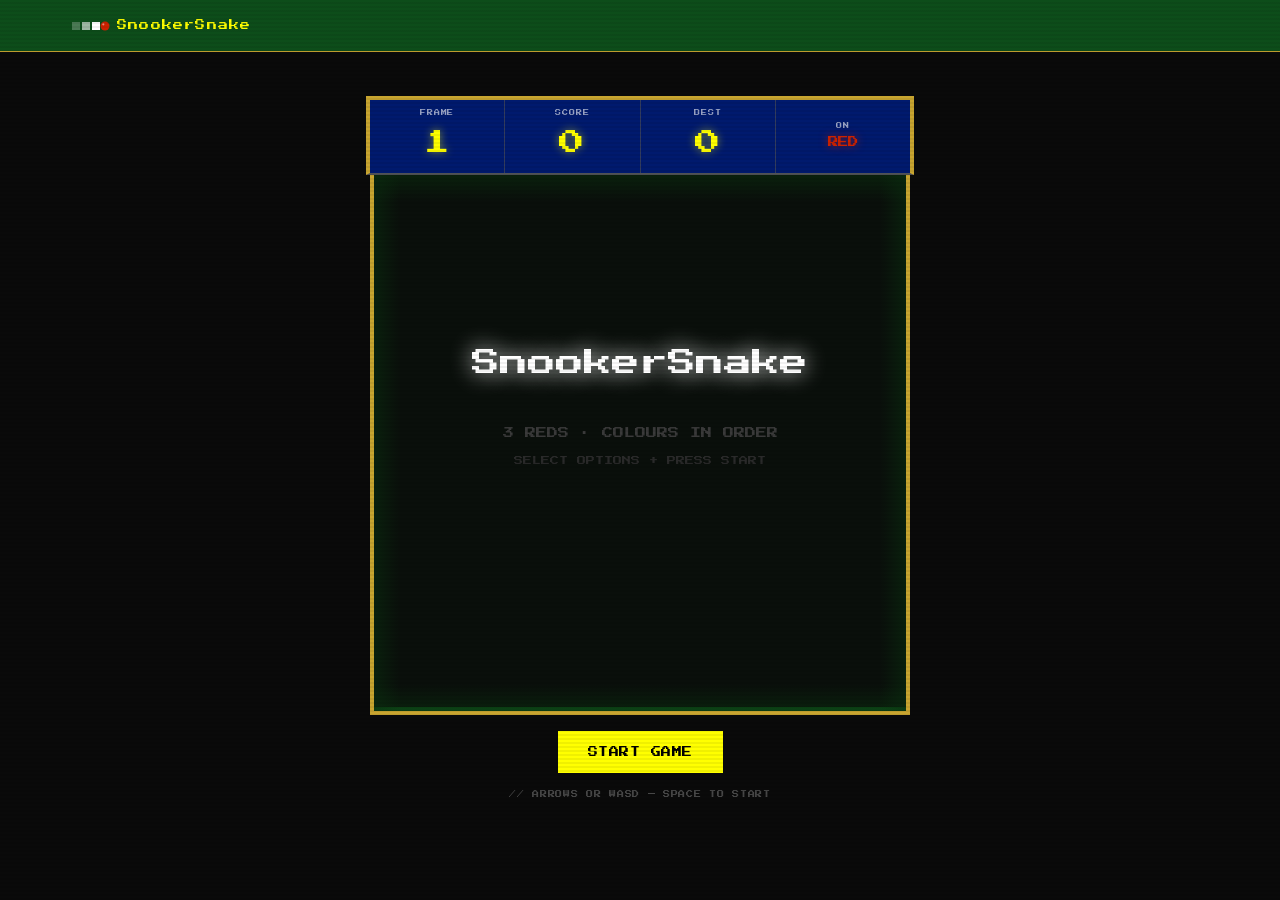
<file: index.html>
<!DOCTYPE html>
<html lang="en">
<head>
  <meta charset="UTF-8">
  <meta name="viewport" content="width=device-width, initial-scale=1.0, user-scalable=no">
  <meta name="description" content="SnookerSnake — snooker-themed snake game for web and mobile.">
  <title>SnookerSnake</title>
  <link rel="preconnect" href="https://fonts.googleapis.com">
  <link rel="preconnect" href="https://fonts.gstatic.com" crossorigin>
  <link href="https://fonts.googleapis.com/css2?family=Press+Start+2P&family=Roboto+Mono:wght@300;400;500&display=swap" rel="stylesheet">
  <link rel="stylesheet" href="styles.css">
  <link rel="stylesheet" href="game.css">
</head>
<body class="game-page">

  <header class="site-header site-header--scrolled" role="banner">
    <nav class="nav-container" aria-label="Game navigation">
      <div class="nav-logo">
        <svg class="snake-icon" width="38" height="10" viewBox="0 0 38 10" aria-hidden="true" xmlns="http://www.w3.org/2000/svg">
          <rect x="0" y="1" width="8" height="8" fill="rgba(255,255,255,0.25)"/>
          <rect x="10" y="1" width="8" height="8" fill="rgba(255,255,255,0.6)"/>
          <rect x="20" y="1" width="8" height="8" fill="rgba(255,255,255,1)"/>
          <circle cx="33" cy="5" r="4.5" fill="#cc2200"/>
          <circle cx="31.3" cy="3.3" r="1.1" fill="rgba(255,255,255,0.45)"/>
        </svg>
        SnookerSnake
      </div>
    </nav>
  </header>

  <main class="game-main">
    <div class="game-wrapper">

      <div class="score-bar">
        <div class="score-item">
          <span class="score-label" id="hud-a-label">BREAK</span>
          <span class="score-value" id="hud-a-val">0</span>
        </div>
        <div class="score-item">
          <span class="score-label" id="hud-b-label">BEST</span>
          <span class="score-value" id="hud-b-val">0</span>
        </div>
        <div class="score-item" id="hud-c-item" hidden>
          <span class="score-label" id="hud-c-label">&times;1</span>
          <span class="score-value" id="hud-c-val">0</span>
        </div>
        <div class="score-item">
          <span class="score-label">ON</span>
          <span class="score-value score-value--on" id="on-val">RED</span>
        </div>
      </div>

      <div class="canvas-wrap">
        <canvas id="game-canvas" aria-label="Snake game board"></canvas>
      </div>
      <p class="share-line" id="share-line" hidden></p>

      <div class="game-controls">
        <button class="btn btn--primary" id="action-btn">START GAME</button>
      </div>

      <p class="kb-hint">// ARROWS OR WASD &mdash; SPACE TO START</p>

    </div>
  </main>

  <script src="game.js"></script>
</body>
</html>
</file>
<file: styles.css>
/* ============================================================
   Design Tokens
   ============================================================ */
:root {
  --color-bg:         #0a0a0a;
  --color-surface:    #111111;
  --color-surface-2:  #1a1a1a;
  --color-border:     #222222;
  --color-snake:      #00ff41;
  --color-snake-dim:  #00cc33;
  --color-accent:     #ff4136;
  --color-cyan:       #00aaff;
  --color-text:       #e8e8e8;
  --color-text-muted: #666666;

  --font-pixel: 'Press Start 2P', monospace;
  --font-body:  'Roboto Mono', monospace;

  --space-xs:  0.25rem;
  --space-sm:  0.5rem;
  --space-md:  1rem;
  --space-lg:  2rem;
  --space-xl:  4rem;
  --space-2xl: 8rem;

  --max-width:   1200px;
  --nav-height:  64px;

  --glow-snake:  0 0 8px var(--color-snake), 0 0 24px rgba(0, 255, 65, 0.4);
  --glow-accent: 0 0 8px var(--color-accent), 0 0 24px rgba(255, 65, 54, 0.4);

  --transition-fast: 150ms ease;
  --transition-base: 300ms ease;
}

/* ============================================================
   Reset & Base
   ============================================================ */
*, *::before, *::after {
  box-sizing: border-box;
  margin: 0;
  padding: 0;
}

html {
  scroll-behavior: smooth;
  font-size: 16px;
}

body {
  background-color: var(--color-bg);
  color: var(--color-text);
  font-family: var(--font-body);
  font-weight: 400;
  line-height: 1.7;
  -webkit-font-smoothing: antialiased;
  overflow-x: hidden;
  position: relative;
}

/* Scanline texture overlay */
body::before {
  content: '';
  position: fixed;
  inset: 0;
  background: repeating-linear-gradient(
    to bottom,
    transparent,
    transparent 2px,
    rgba(0, 0, 0, 0.06) 2px,
    rgba(0, 0, 0, 0.06) 4px
  );
  pointer-events: none;
  z-index: 999;
}

img, canvas {
  display: block;
  max-width: 100%;
}

a {
  color: var(--color-snake);
  text-decoration: none;
  transition: color var(--transition-fast), text-shadow var(--transition-fast);
}

a:hover,
a:focus-visible {
  color: #fff;
  text-shadow: var(--glow-snake);
}

a:focus-visible {
  outline: 2px solid var(--color-snake);
  outline-offset: 3px;
}

ul { list-style: none; }

.sr-only {
  position: absolute;
  width: 1px;
  height: 1px;
  padding: 0;
  margin: -1px;
  overflow: hidden;
  clip: rect(0, 0, 0, 0);
  white-space: nowrap;
  border: 0;
}

/* ============================================================
   Layout Utilities
   ============================================================ */
.container {
  width: 100%;
  max-width: var(--max-width);
  margin-inline: auto;
  padding-inline: var(--space-lg);
}

/* ============================================================
   Buttons
   ============================================================ */
.btn {
  display: inline-block;
  font-family: var(--font-pixel);
  font-size: 0.625rem;
  letter-spacing: 0.05em;
  padding: 0.875rem 1.75rem;
  border: 2px solid transparent;
  cursor: pointer;
  transition:
    box-shadow var(--transition-fast),
    transform var(--transition-fast),
    background-color var(--transition-fast);
  text-align: center;
  line-height: 1;
}

.btn--primary {
  background-color: var(--color-snake);
  color: #000;
  border-color: var(--color-snake);
}

.btn--primary:hover,
.btn--primary:focus-visible {
  box-shadow: var(--glow-snake);
  transform: translateY(-2px);
  color: #000;
  text-shadow: none;
}

.btn--primary:focus-visible {
  outline: 2px solid #fff;
  outline-offset: 3px;
}

.btn--primary:active {
  transform: translateY(0);
}

.btn--outline {
  background: transparent;
  color: var(--color-snake);
  border-color: var(--color-snake);
}

.btn--outline:hover,
.btn--outline:focus-visible {
  background: rgba(0, 255, 65, 0.08);
  box-shadow: var(--glow-snake);
  transform: translateY(-2px);
  color: var(--color-snake);
  text-shadow: none;
}

.btn--outline:active {
  transform: translateY(0);
}

/* ============================================================
   Navigation
   ============================================================ */
.site-header {
  position: fixed;
  top: 0;
  left: 0;
  right: 0;
  z-index: 100;
  height: var(--nav-height);
  display: flex;
  align-items: center;
  border-bottom: 1px solid transparent;
  transition:
    background-color var(--transition-base),
    border-color var(--transition-base),
    backdrop-filter var(--transition-base),
    height var(--transition-base);
}

.site-header--scrolled {
  background-color: #0d4d1a;
  border-color: var(--color-border);
  height: 52px;
}

.nav-container {
  display: flex;
  align-items: center;
  justify-content: space-between;
  width: 100%;
  max-width: var(--max-width);
  margin-inline: auto;
  padding-inline: var(--space-lg);
}

.nav-logo {
  font-family: var(--font-pixel);
  font-size: 0.625rem;
  color: var(--color-snake);
  letter-spacing: 0.1em;
  text-shadow: var(--glow-snake);
  white-space: nowrap;
  display: flex;
  align-items: center;
  gap: 7px;
}

.snake-icon {
  flex-shrink: 0;
  display: block;
}

.logo-bracket {
  color: var(--color-text-muted);
}

.nav-links {
  display: none;
  gap: var(--space-lg);
}

.nav-links a {
  font-family: var(--font-pixel);
  font-size: 0.5rem;
  letter-spacing: 0.1em;
  color: var(--color-text-muted);
  text-transform: uppercase;
  transition: color var(--transition-fast);
}

.nav-links a:hover,
.nav-links a:focus-visible {
  color: var(--color-snake);
  text-shadow: var(--glow-snake);
}

.nav-toggle {
  display: flex;
  flex-direction: column;
  justify-content: space-between;
  width: 24px;
  height: 18px;
  background: none;
  border: none;
  cursor: pointer;
  padding: 0;
}

.hamburger-line {
  display: block;
  width: 100%;
  height: 2px;
  background-color: var(--color-snake);
  transition: transform var(--transition-base), opacity var(--transition-base);
}

.nav-toggle[aria-expanded="true"] .hamburger-line:nth-child(1) {
  transform: translateY(8px) rotate(45deg);
}
.nav-toggle[aria-expanded="true"] .hamburger-line:nth-child(2) {
  opacity: 0;
}
.nav-toggle[aria-expanded="true"] .hamburger-line:nth-child(3) {
  transform: translateY(-8px) rotate(-45deg);
}

/* Mobile nav open state */
.nav-links--open {
  display: flex;
  flex-direction: column;
  position: fixed;
  top: var(--nav-height);
  left: 0;
  right: 0;
  background-color: var(--color-surface);
  border-bottom: 1px solid var(--color-border);
  padding: var(--space-lg);
  gap: var(--space-lg);
  z-index: 99;
}

@media (min-width: 768px) {
  .nav-links {
    display: flex;
  }
  .nav-toggle {
    display: none;
  }
  .nav-links--open {
    position: static;
    flex-direction: row;
    background: none;
    border: none;
    padding: 0;
  }
}

/* ============================================================
   Hero
   ============================================================ */
.hero {
  min-height: 100vh;
  padding-top: var(--nav-height);
  display: grid;
  grid-template-columns: 1fr;
  align-items: center;
  gap: var(--space-xl);
  max-width: var(--max-width);
  margin-inline: auto;
  padding-inline: var(--space-lg);
  padding-bottom: var(--space-xl);
}

.hero-content {
  display: flex;
  flex-direction: column;
  align-items: flex-start;
  gap: var(--space-md);
}

.hero-eyebrow {
  font-family: var(--font-pixel);
  font-size: 0.5rem;
  color: var(--color-text-muted);
  letter-spacing: 0.15em;
}

.hero-title {
  font-family: var(--font-pixel);
  font-size: clamp(1.75rem, 6vw, 4rem);
  color: var(--color-snake);
  text-shadow: var(--glow-snake);
  letter-spacing: 0.05em;
  line-height: 1.4;
}

.hero-tagline {
  font-family: var(--font-pixel);
  font-size: clamp(0.625rem, 2vw, 0.875rem);
  color: var(--color-text);
  line-height: 1.8;
}

.accent {
  color: var(--color-accent);
  text-shadow: var(--glow-accent);
}

.hero-sub {
  font-size: 0.875rem;
  color: var(--color-text-muted);
  font-weight: 300;
}

.hero-actions {
  display: flex;
  flex-wrap: wrap;
  gap: var(--space-sm);
  margin-top: var(--space-sm);
}

.hero-canvas-wrapper {
  width: 100%;
  height: 280px;
  border: 1px solid var(--color-border);
  position: relative;
  overflow: hidden;
}

.hero-canvas-wrapper::after {
  content: '';
  position: absolute;
  inset: 0;
  background:
    linear-gradient(to right, var(--color-bg) 0%, transparent 5%),
    linear-gradient(to left, var(--color-bg) 0%, transparent 5%),
    linear-gradient(to bottom, var(--color-bg) 0%, transparent 5%),
    linear-gradient(to top, var(--color-bg) 0%, transparent 5%);
  pointer-events: none;
}

#snake-canvas {
  width: 100%;
  height: 100%;
}

@media (min-width: 768px) {
  .hero {
    grid-template-columns: 1fr 1fr;
    padding-bottom: 0;
  }

  .hero-canvas-wrapper {
    height: 420px;
  }
}

@media (min-width: 1024px) {
  .hero-canvas-wrapper {
    height: 500px;
  }
}

/* ============================================================
   Features
   ============================================================ */
.features {
  padding-block: var(--space-2xl);
  border-top: 1px solid var(--color-border);
}

.section-title {
  font-family: var(--font-pixel);
  font-size: clamp(0.75rem, 2.5vw, 1rem);
  color: var(--color-text-muted);
  letter-spacing: 0.2em;
  margin-bottom: var(--space-xl);
  text-align: center;
}

.features-grid {
  display: grid;
  grid-template-columns: repeat(auto-fit, minmax(240px, 1fr));
  gap: var(--space-md);
}

.feature-card {
  background: var(--color-surface);
  border: 1px solid var(--color-border);
  padding: var(--space-lg);
  display: flex;
  flex-direction: column;
  gap: var(--space-md);
  transition:
    border-color var(--transition-base),
    box-shadow var(--transition-base),
    transform var(--transition-base);
  opacity: 0;
  transform: translateY(24px);
}

.feature-card.visible {
  opacity: 1;
  transform: translateY(0);
}

.feature-card:hover {
  border-color: var(--color-snake);
  box-shadow: 0 0 0 1px var(--color-snake), var(--glow-snake);
  transform: translateY(-4px);
}

.feature-icon {
  font-size: 1.25rem;
  color: var(--color-snake);
  text-shadow: var(--glow-snake);
}

.feature-card h3 {
  font-family: var(--font-pixel);
  font-size: 0.625rem;
  color: var(--color-text);
  letter-spacing: 0.1em;
  line-height: 1.6;
}

.feature-card p {
  font-size: 0.8125rem;
  color: var(--color-text-muted);
  font-weight: 300;
  line-height: 1.8;
}

/* ============================================================
   CTA / Countdown
   ============================================================ */
.cta-section {
  padding-block: var(--space-2xl);
  border-top: 1px solid var(--color-border);
  text-align: center;
}

.cta-label {
  font-family: var(--font-pixel);
  font-size: 0.5rem;
  color: var(--color-text-muted);
  letter-spacing: 0.15em;
  margin-bottom: var(--space-lg);
}

.countdown {
  display: flex;
  align-items: center;
  justify-content: center;
  gap: var(--space-sm);
  margin-bottom: var(--space-xl);
  flex-wrap: wrap;
}

.countdown-unit {
  display: flex;
  flex-direction: column;
  align-items: center;
  gap: var(--space-xs);
}

.countdown-number {
  font-family: var(--font-pixel);
  font-size: clamp(1.75rem, 5vw, 3.5rem);
  color: var(--color-snake);
  text-shadow: var(--glow-snake);
  display: block;
  min-width: 2ch;
  text-align: center;
  line-height: 1.2;
}

.countdown-label {
  font-family: var(--font-pixel);
  font-size: 0.4375rem;
  color: var(--color-text-muted);
  letter-spacing: 0.15em;
}

.countdown-sep {
  font-family: var(--font-pixel);
  font-size: clamp(1.5rem, 4vw, 3rem);
  color: var(--color-border);
  align-self: flex-start;
  padding-top: 0.1em;
}

.launch-live {
  font-family: var(--font-pixel);
  font-size: clamp(0.75rem, 2vw, 1.25rem);
  color: var(--color-snake);
  text-shadow: var(--glow-snake);
  letter-spacing: 0.1em;
}

.cta-title {
  font-family: var(--font-pixel);
  font-size: clamp(0.875rem, 3vw, 1.5rem);
  color: var(--color-text);
  letter-spacing: 0.1em;
  line-height: 1.6;
  margin-bottom: var(--space-md);
}

.cta-sub {
  font-size: 0.875rem;
  color: var(--color-text-muted);
  font-weight: 300;
  margin-bottom: var(--space-lg);
}

.signup-form {
  max-width: 560px;
  margin-inline: auto;
}

.form-row {
  display: flex;
  flex-direction: column;
  gap: var(--space-sm);
}

#email-input {
  background: var(--color-surface);
  border: 1px solid var(--color-border);
  color: var(--color-text);
  font-family: var(--font-body);
  font-size: 0.875rem;
  padding: 0.875rem 1rem;
  width: 100%;
  transition: border-color var(--transition-fast), box-shadow var(--transition-fast);
}

#email-input::placeholder {
  color: var(--color-text-muted);
}

#email-input:focus {
  outline: none;
  border-color: var(--color-snake);
  box-shadow: 0 0 0 2px rgba(0, 255, 65, 0.15);
}

#email-input:disabled {
  opacity: 0.5;
  cursor: not-allowed;
}

.form-feedback {
  margin-top: var(--space-sm);
  font-family: var(--font-pixel);
  font-size: 0.5rem;
  letter-spacing: 0.1em;
  min-height: 1.4em;
  line-height: 1.6;
}

.form-feedback--success {
  color: var(--color-snake);
  text-shadow: var(--glow-snake);
}

.form-feedback--error {
  color: var(--color-accent);
}

@media (min-width: 480px) {
  .form-row {
    flex-direction: row;
  }

  #email-input {
    flex: 1;
    min-width: 0;
  }
}

/* ============================================================
   Footer
   ============================================================ */
.site-footer {
  border-top: 1px solid var(--color-border);
  padding-block: var(--space-xl);
}

.site-footer .container {
  display: flex;
  flex-direction: column;
  align-items: center;
  gap: var(--space-md);
  text-align: center;
}

.footer-logo {
  font-family: var(--font-pixel);
  font-size: 0.75rem;
  color: var(--color-snake);
  letter-spacing: 0.15em;
  text-shadow: var(--glow-snake);
}

.footer-nav {
  display: flex;
  gap: var(--space-lg);
}

.footer-nav a {
  font-family: var(--font-pixel);
  font-size: 0.5rem;
  color: var(--color-text-muted);
  letter-spacing: 0.1em;
  text-transform: uppercase;
}

.footer-copy {
  font-size: 0.75rem;
  color: var(--color-text-muted);
  font-weight: 300;
}

.footer-credit {
  font-family: var(--font-pixel);
  font-size: 0.4375rem;
  color: var(--color-border);
  letter-spacing: 0.1em;
}

/* ============================================================
   Reduced Motion
   ============================================================ */
@media (prefers-reduced-motion: reduce) {
  html {
    scroll-behavior: auto;
  }

  *, *::before, *::after {
    animation-duration: 0.01ms !important;
    animation-iteration-count: 1 !important;
    transition-duration: 0.01ms !important;
  }

  .feature-card {
    opacity: 1;
    transform: none;
  }

  .hero-canvas-wrapper {
    display: none;
  }
}
</file>
<file: game.css>
/* ============================================================
   Share line — shown below canvas on carry-mode end screens
   ============================================================ */
.share-line {
  font-family: 'Roboto Mono', monospace;
  font-size: 0.68rem;
  color: rgba(255, 255, 255, 0.38);
  text-align: center;
  letter-spacing: 0.1em;
  margin: 0.35rem 0 0;
  cursor: text;
  user-select: all;
}

/* ============================================================
   Game Page Layout
   ============================================================ */
.game-main {
  padding-top: var(--nav-height);
  min-height: 100vh;
  display: flex;
  align-items: flex-start;
  justify-content: center;
  padding-bottom: var(--space-xl);
}

.game-wrapper {
  display: flex;
  flex-direction: column;
  align-items: center;
  gap: 0;
  width: 100%;
  max-width: 580px;
  padding: var(--space-md);
  padding-top: var(--space-lg);
}

/* ============================================================
   Nav — green to match the table
   ============================================================ */
.game-page .site-header--scrolled {
  background-color: #0d4d1a;
  border-bottom-color: #c8a530;
  backdrop-filter: none;
  -webkit-backdrop-filter: none;
}

.game-page .nav-logo {
  color: #ffff00;
  text-shadow: none;
  letter-spacing: 0.12em;
}

.game-page .logo-bracket {
  color: rgba(255, 255, 255, 0.45);
}

.game-page .nav-game-score {
  color: #ffff00;
  letter-spacing: 0.12em;
}

/* ============================================================
   Score Bar — above the canvas, merges into cushion border
   ============================================================ */
.score-bar {
  display: flex;
  align-items: stretch;
  width: 100%;
  background: #001a6e;
  border: 4px solid #c8a530;
  border-bottom: 2px solid rgba(200, 165, 48, 0.4);
}

.score-item {
  flex: 1;
  display: flex;
  flex-direction: column;
  align-items: center;
  justify-content: center;
  gap: 0.2rem;
  padding: 0.5rem 0.25rem;
  border-right: 1px solid rgba(200, 165, 48, 0.25);
}

.score-item:last-child {
  border-right: none;
}

.score-label {
  font-family: var(--font-pixel);
  font-size: 0.375rem;
  color: rgba(255, 255, 255, 0.6);
  letter-spacing: 0.15em;
}

.score-value {
  font-family: var(--font-pixel);
  font-size: clamp(1.1rem, 4.5vw, 1.6rem);
  color: #ffff00;
  text-shadow: 0 0 8px rgba(255, 255, 0, 0.5);
  min-width: 3ch;
  text-align: center;
}

.score-value--on {
  font-size: clamp(0.45rem, 2.2vw, 0.65rem);
  min-width: 5ch;
  color: #cc2200;
  text-shadow: none;
  transition: color 0.2s ease;
}

/* ============================================================
   Canvas — green baize with gold cushion
   ============================================================ */
.canvas-wrap {
  width: 100%;
  aspect-ratio: 1 / 1;
  max-width: 540px;
  border: 4px solid #c8a530;
  border-top: none;
  position: relative;
  overflow: hidden;
  touch-action: none;
  background: #0d4d1a;
}

.canvas-wrap::after {
  content: '';
  position: absolute;
  inset: 0;
  background:
    linear-gradient(to right,  rgba(10, 50, 15, 0.5) 0%, transparent 5%),
    linear-gradient(to left,   rgba(10, 50, 15, 0.5) 0%, transparent 5%),
    linear-gradient(to bottom, rgba(10, 50, 15, 0.5) 0%, transparent 5%),
    linear-gradient(to top,    rgba(10, 50, 15, 0.5) 0%, transparent 5%);
  pointer-events: none;
}

#game-canvas {
  width: 100%;
  height: 100%;
  display: block;
  cursor: crosshair;
}

/* ============================================================
   Settings Panel
   ============================================================ */
.settings-panel {
  display: flex;
  flex-direction: column;
  gap: 0.5rem;
  width: 100%;
  margin-top: var(--space-md);
  padding: var(--space-md);
  background: #0a0a14;
  border: 1px solid #c8a530;
}

.setting-row {
  display: flex;
  align-items: center;
  gap: var(--space-md);
}

.setting-label {
  font-family: var(--font-pixel);
  font-size: 0.4375rem;
  color: rgba(255, 255, 255, 0.45);
  letter-spacing: 0.1em;
  min-width: 48px;
}

.setting-options {
  display: flex;
  gap: 0.25rem;
  flex-wrap: wrap;
}

.setting-btn {
  font-family: var(--font-pixel);
  font-size: 0.4375rem;
  padding: 0.4rem 0.7rem;
  background: transparent;
  border: 1px solid #2a2a44;
  color: rgba(255, 255, 255, 0.3);
  cursor: pointer;
  letter-spacing: 0.05em;
  transition:
    border-color var(--transition-fast),
    color var(--transition-fast),
    background-color var(--transition-fast);
}

.setting-btn:hover {
  border-color: #ffff00;
  color: #ffff00;
}

.setting-btn:focus-visible {
  outline: 2px solid #ffff00;
  outline-offset: 2px;
}

.setting-btn--active {
  background: #001a6e;
  border-color: #ffff00;
  color: #ffff00;
}

/* ============================================================
   Game Controls
   ============================================================ */
.game-controls {
  display: flex;
  gap: var(--space-sm);
  align-items: center;
  flex-wrap: wrap;
  justify-content: center;
  margin-top: var(--space-md);
}

.game-page .btn--primary {
  background-color: #ffff00;
  color: #000;
  border-color: #ffff00;
  box-shadow: none;
}

.game-page .btn--primary:hover,
.game-page .btn--primary:focus-visible {
  background-color: #ffff00;
  box-shadow: 0 0 14px rgba(255, 255, 0, 0.55);
  transform: translateY(-2px);
  color: #000;
  text-shadow: none;
}

.btn--ghost {
  background: transparent;
  color: rgba(255, 255, 255, 0.4);
  border-color: #2a2a44;
}

.btn--ghost:hover,
.btn--ghost:focus-visible {
  color: rgba(255, 255, 255, 0.8);
  border-color: rgba(255, 255, 255, 0.4);
  transform: none;
  box-shadow: none;
}

/* Disabled state — shown during 3s post-game lockout */
.btn:disabled {
  opacity: 0.35;
  cursor: not-allowed;
  pointer-events: none;
}

/* ============================================================
   D-Pad
   ============================================================ */
.dpad {
  display: grid;
  grid-template-areas:
    ".    up   ."
    "left .    right"
    ".    down .";
  grid-template-columns: repeat(3, 52px);
  grid-template-rows: repeat(3, 52px);
  gap: 4px;
  margin-top: var(--space-md);
}

.dpad-btn {
  font-size: 1rem;
  background: #0a0a14;
  border: 1px solid #c8a530;
  color: #ffff00;
  cursor: pointer;
  display: flex;
  align-items: center;
  justify-content: center;
  transition: background-color var(--transition-fast), box-shadow var(--transition-fast);
  -webkit-tap-highlight-color: transparent;
  user-select: none;
  touch-action: manipulation;
}

.dpad-btn:active,
.dpad-btn:focus-visible {
  background: rgba(255, 255, 0, 0.15);
  box-shadow: inset 0 0 0 1px #ffff00;
  outline: none;
}

.dpad-up    { grid-area: up; }
.dpad-left  { grid-area: left; }
.dpad-right { grid-area: right; }
.dpad-down  { grid-area: down; }

/* ============================================================
   Keyboard Hint
   ============================================================ */
.kb-hint {
  font-family: var(--font-pixel);
  font-size: 0.4375rem;
  color: rgba(255, 255, 255, 0.25);
  letter-spacing: 0.1em;
  text-align: center;
  line-height: 1.8;
  margin-top: var(--space-md);
}

/* ============================================================
   Nav Score (game page nav addition)
   ============================================================ */
.nav-game-score {
  font-family: var(--font-pixel);
  font-size: 0.5rem;
  color: var(--color-text-muted);
  letter-spacing: 0.1em;
}

/* ============================================================
   Responsive: show D-pad on touch, keyboard hint on pointer
   ============================================================ */
@media (min-width: 768px) {
  .dpad    { display: none; }
  .kb-hint { display: block; }
}

@media (max-width: 767px) {
  .kb-hint { display: none; }
  .dpad    { display: grid; }
}

/* ============================================================
   Reduced Motion
   ============================================================ */
@media (prefers-reduced-motion: reduce) {
  .canvas-wrap {
    border-color: #c8a530;
  }
}
</file>
